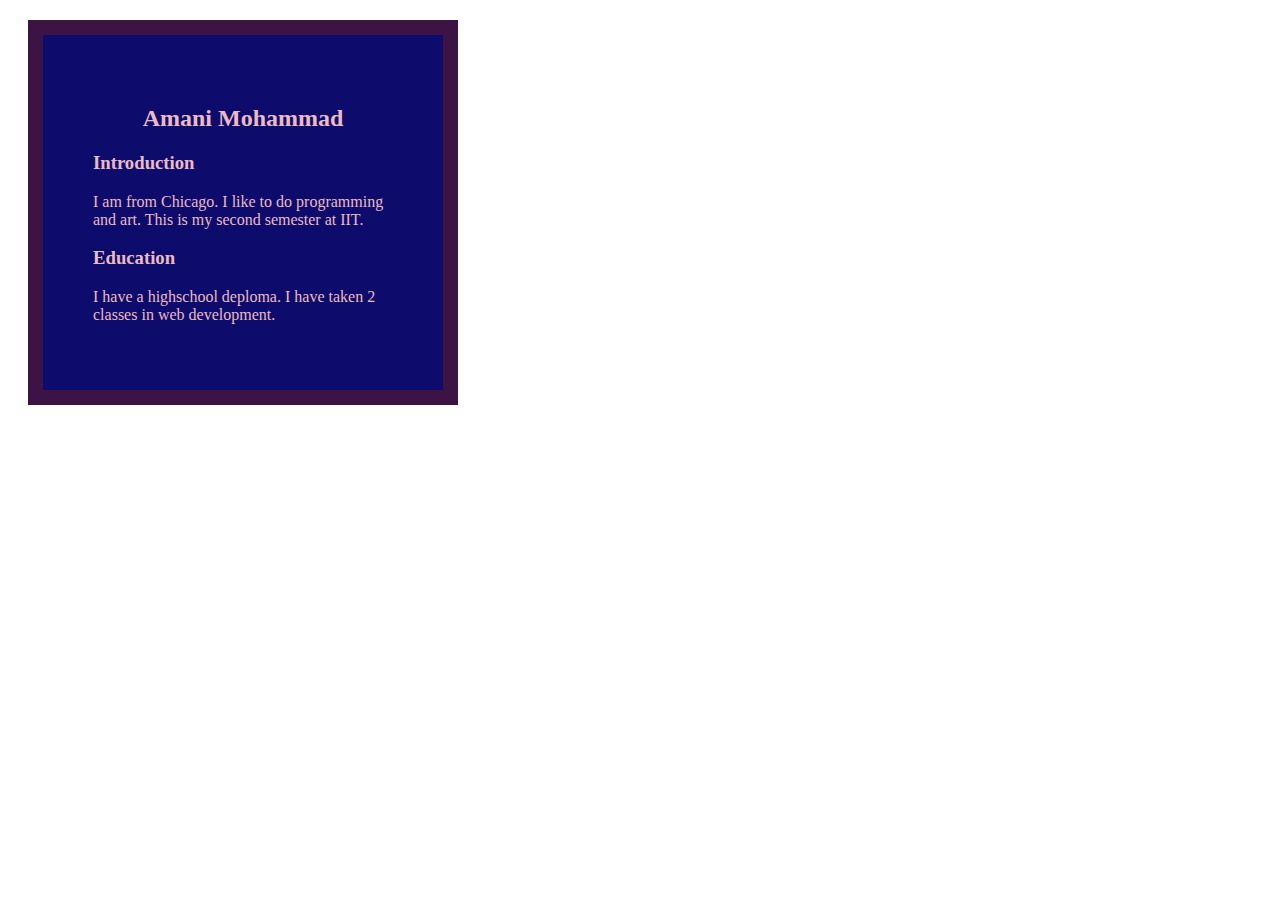
<file: Lab1/index.html>
<!DOCTYPE html>
<html lang="en">
<head>
    <meta charset="UTF-8">
    <meta name="viewport" content="width=device-width, initial-scale=1.0">
    <title>Box Lab 1</title>
    <link rel="stylesheet" href="style.css">
</head>
<body>
    <section class="box">
        <h2>Amani Mohammad</h2>
        <section class="content">
            <h3>Introduction</h3>
            <p>I am from Chicago. I like to do programming and art. This is my second semester at IIT.</p>
        </section>
        <section class="content">
            <h3>Education</h3>
            <p>I have a highschool deploma. I have taken 2 classes in web development.</p>
        </section>
    </section>
</body>
</html>
</file>
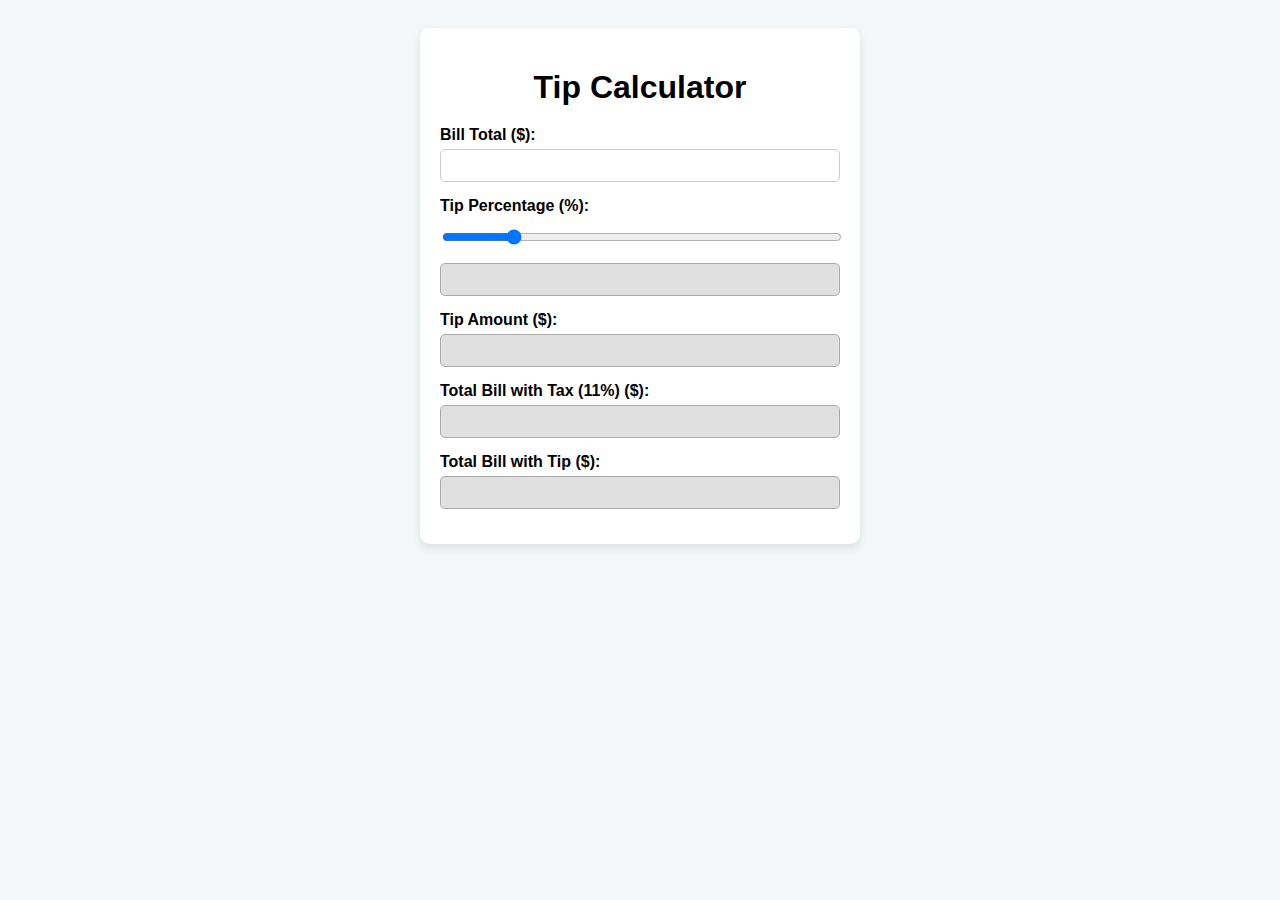
<file: Lab5/index.html>
<!DOCTYPE html>
<html lang="en">
<head>
  <meta charset="UTF-8">
  <title>Tip Calculator</title>
  <link rel="stylesheet" href="styles.css">
</head>
<body>
  <div class="container">
    <h1>Tip Calculator</h1>
    <form id="tipForm">
      <label for="billTotal">Bill Total ($):</label>
      <input type="text" id="billTotal" name="billTotal" required />

      <label for="tipRange">Tip Percentage (%):</label>
      <input type="range" id="tipRange" name="tipRange" min="0" max="100" value="15" />
      <input type="text" id="tipPercentage" disabled />

      <label for="tipAmount">Tip Amount ($):</label>
      <input type="text" id="tipAmount" disabled />

      <label for="billWithTax">Total Bill with Tax (11%) ($):</label>
      <input type="text" id="billWithTax" disabled />

      <label for="totalWithTip">Total Bill with Tip ($):</label>
      <input type="text" id="totalWithTip" disabled />

      <p id="error" class="error-msg"></p>
    </form>
  </div>
  <script src="script.js"></script>
</body>
</html>
</file>
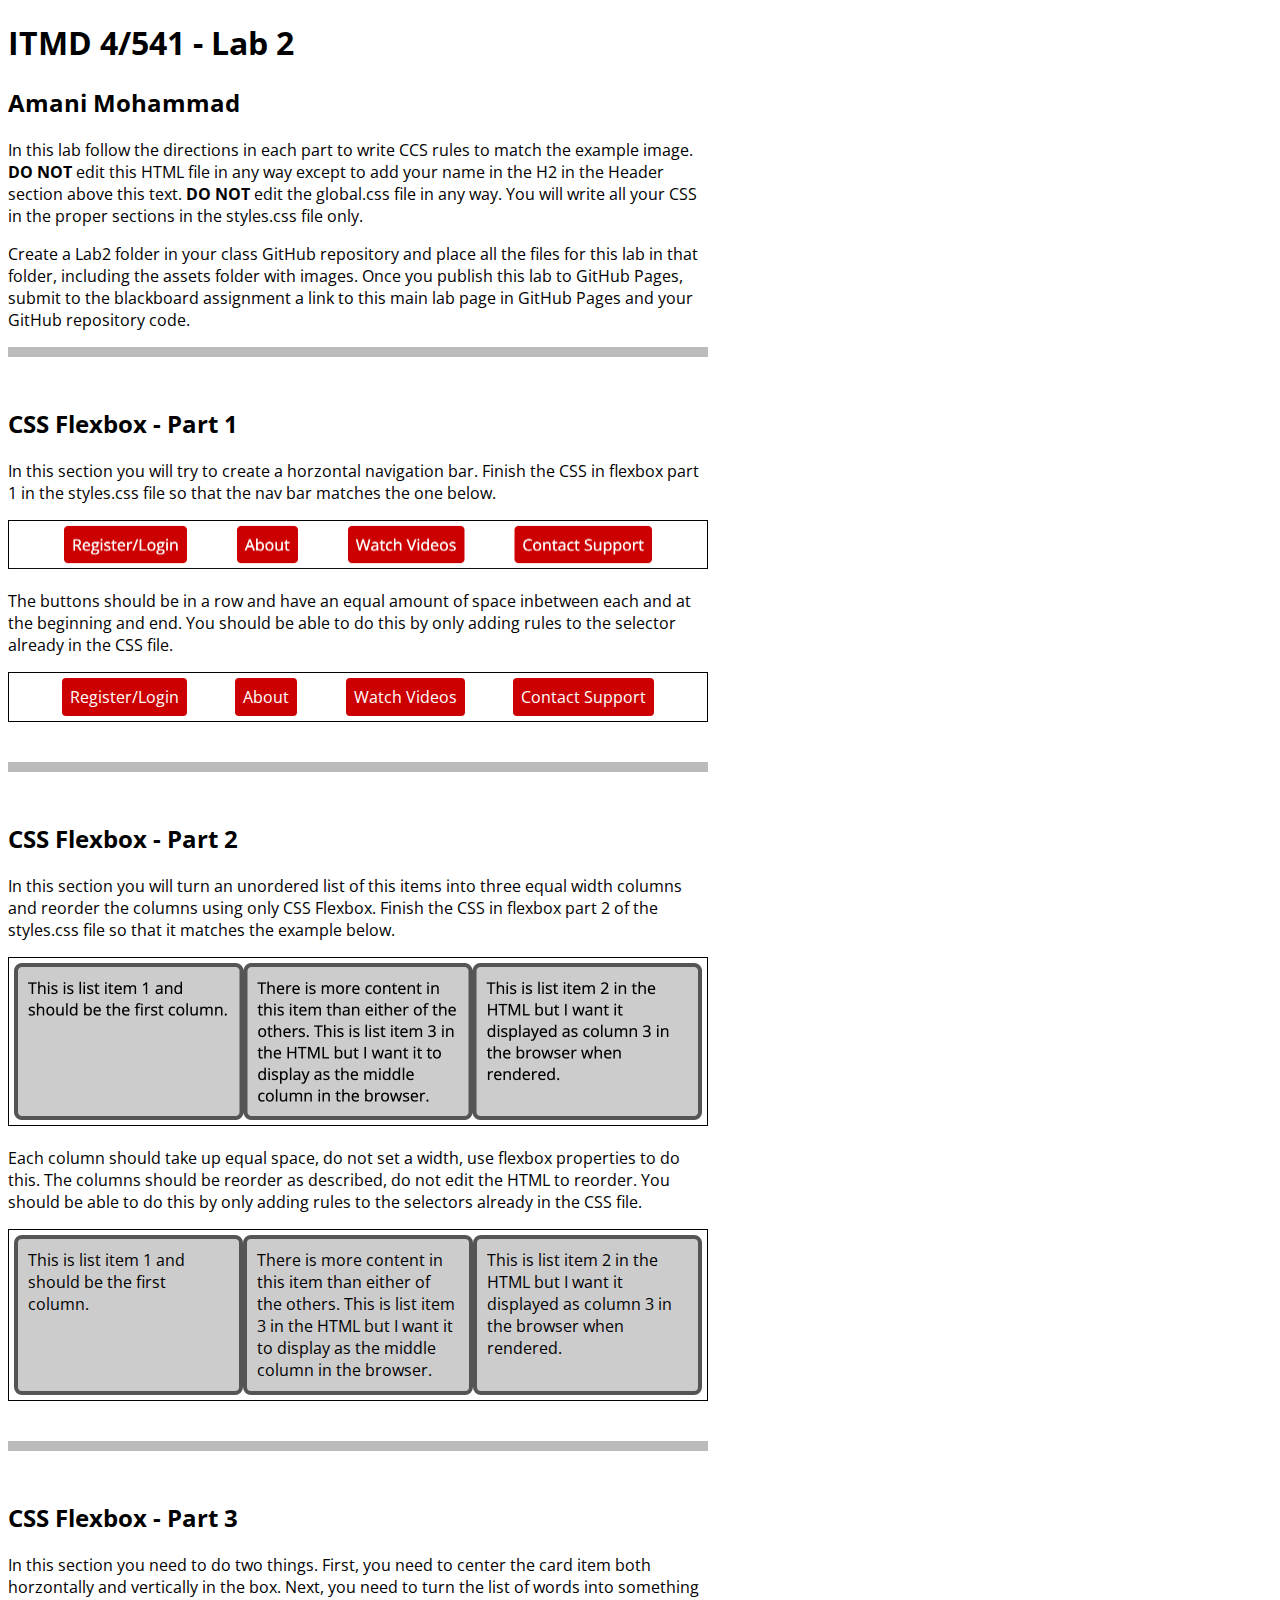
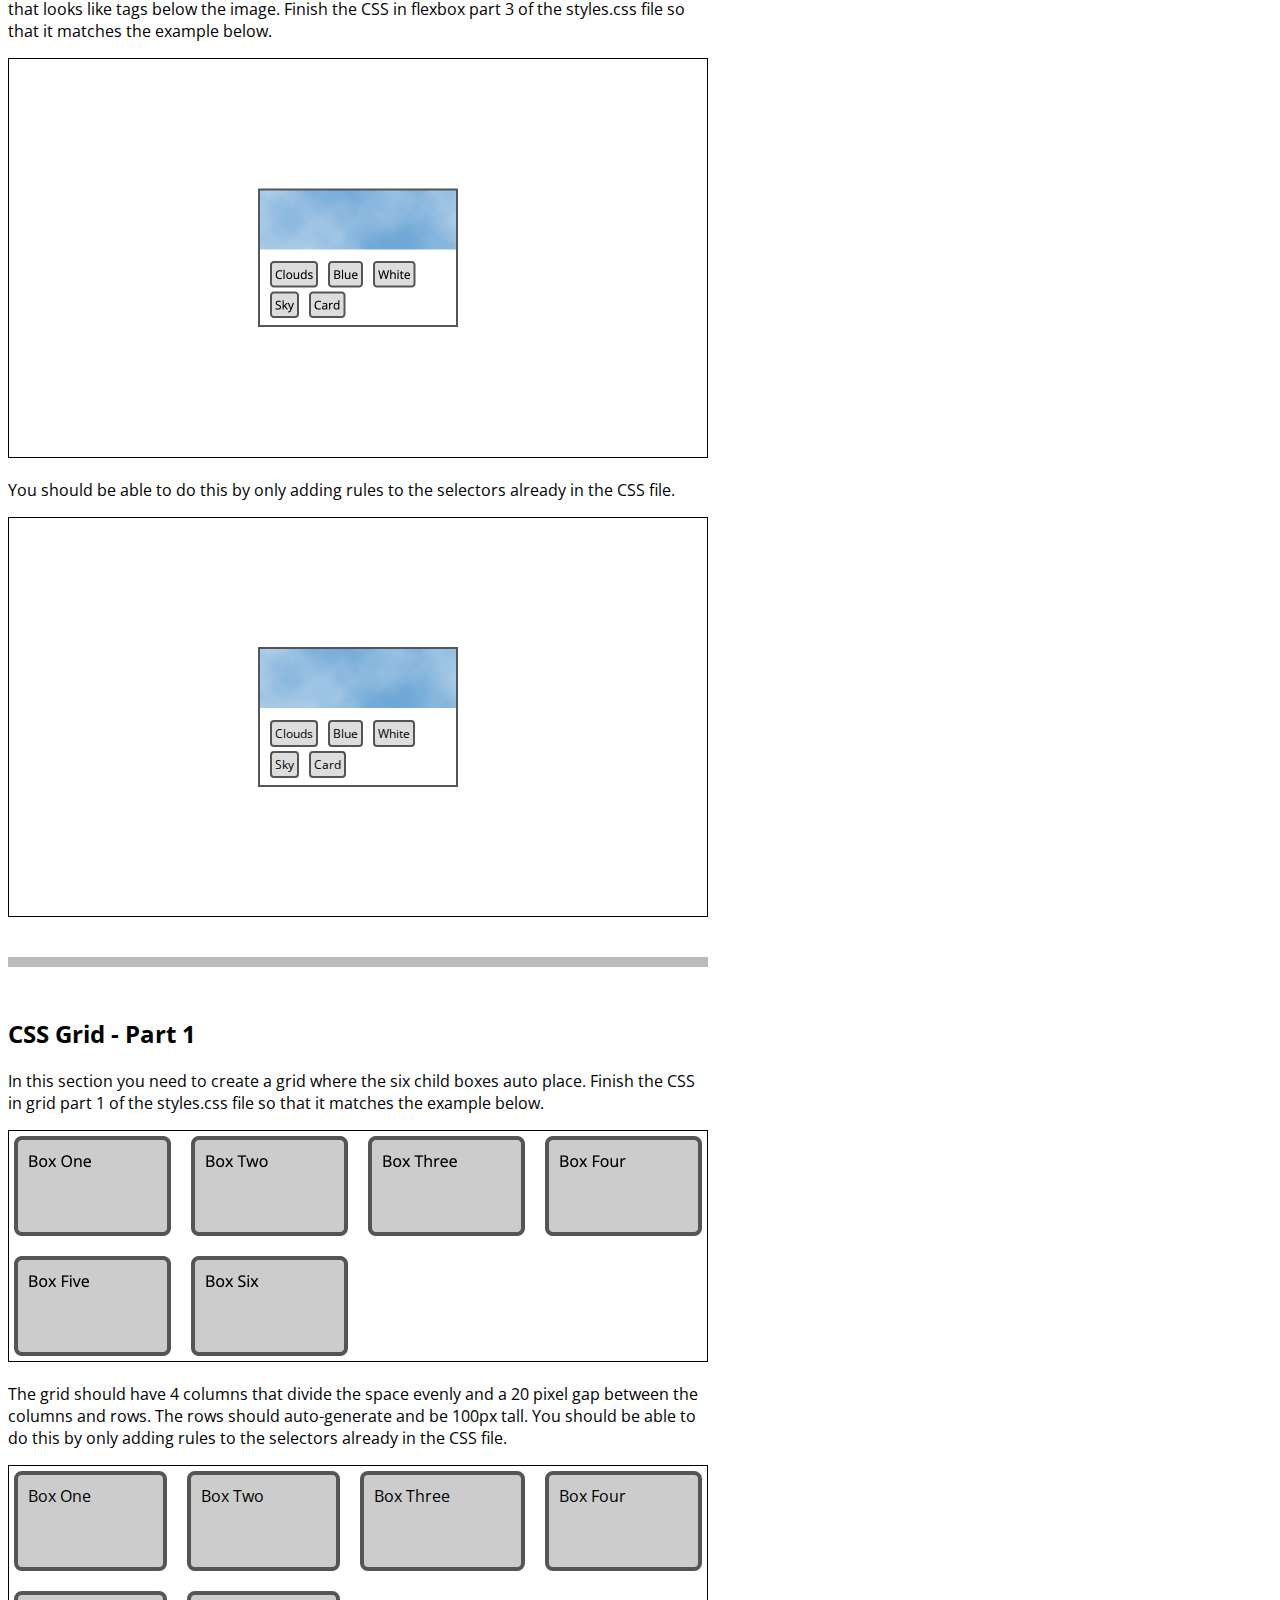
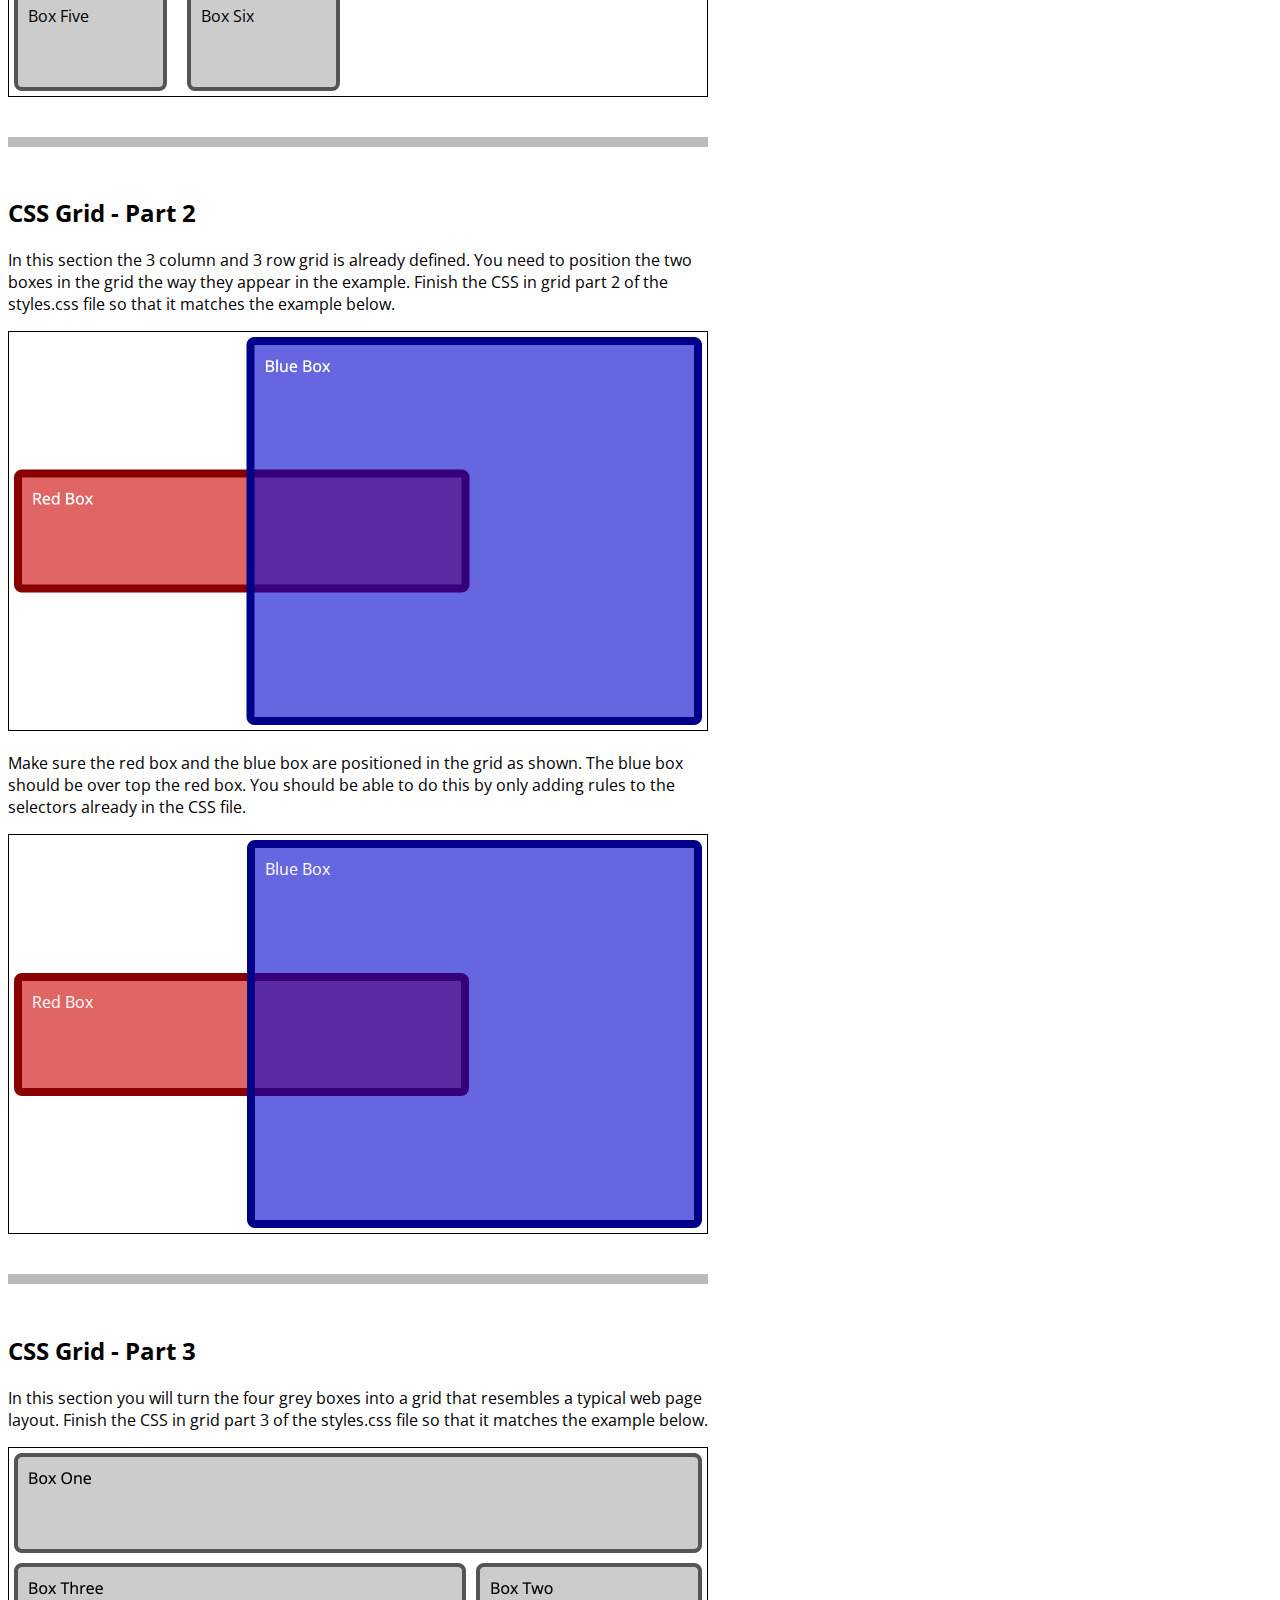
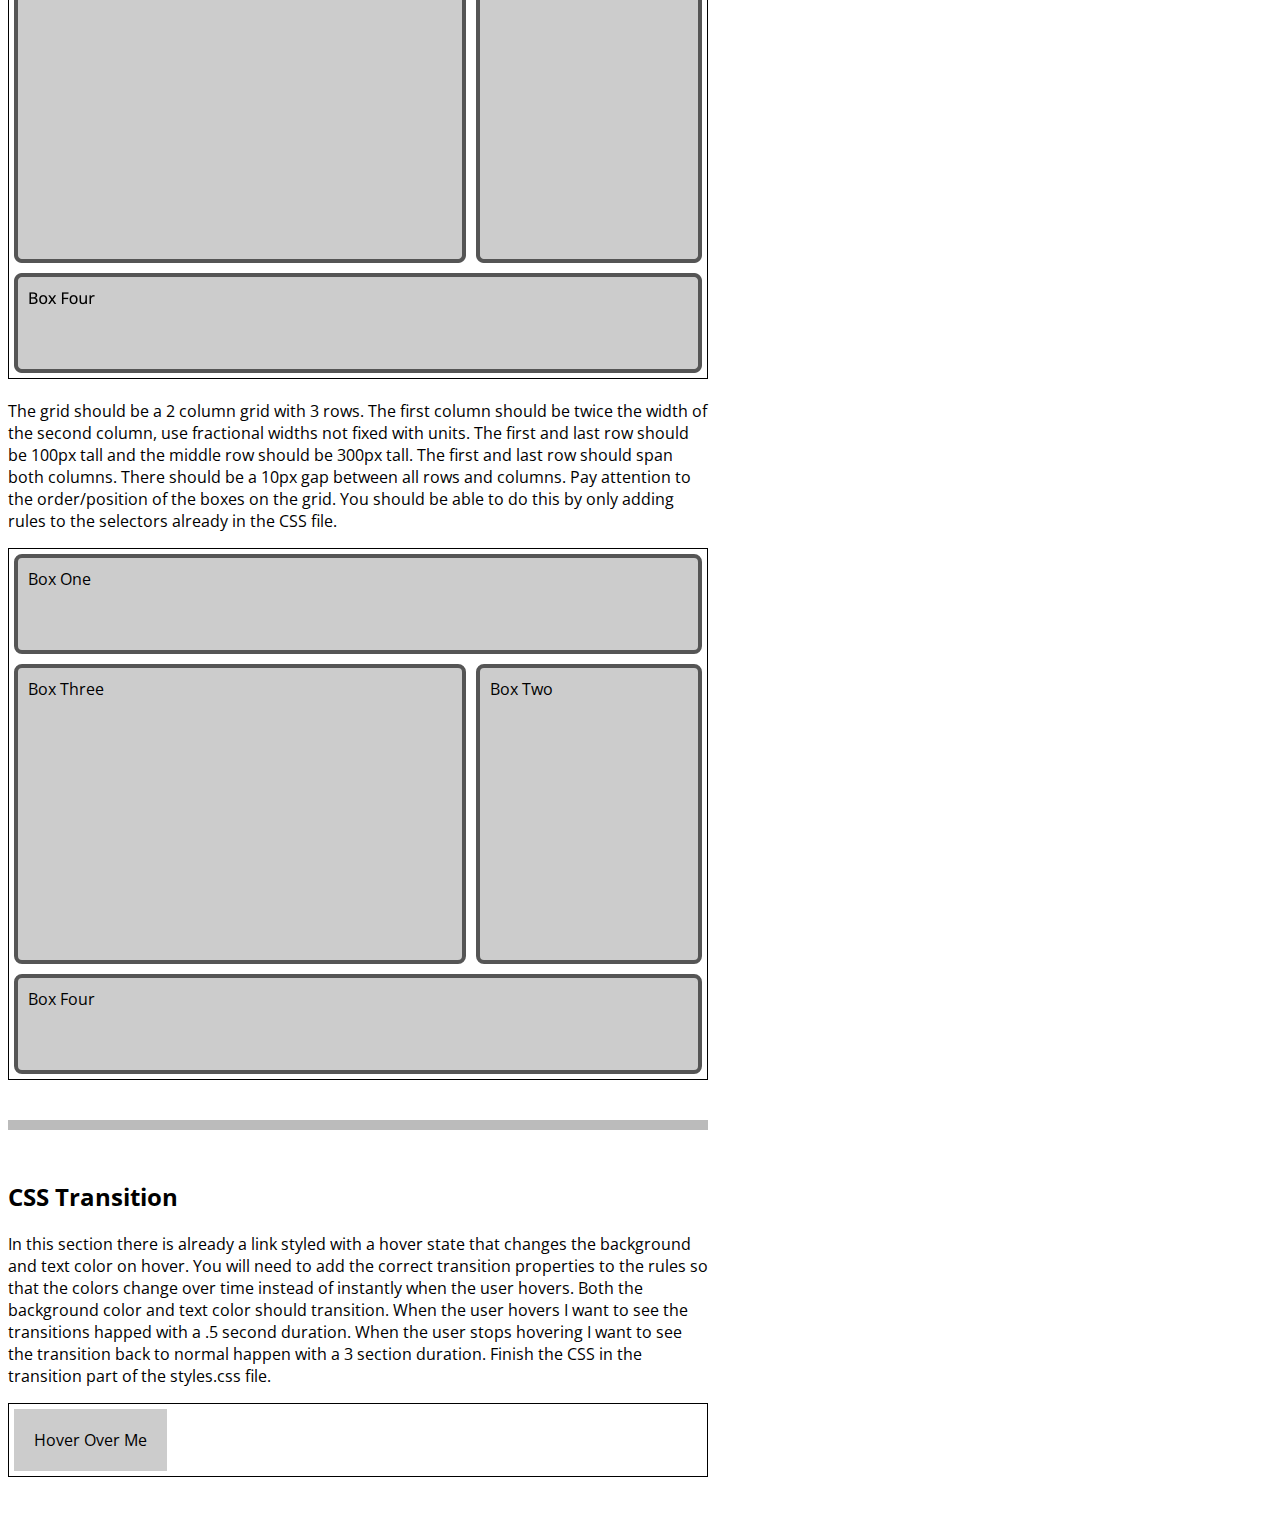
<file: Lab2/Lab2/index.html>
<!DOCTYPE html>
<html lang="en">
<head>
  <meta charset="UTF-8">
  <meta http-equiv="X-UA-Compatible" content="IE=edge">
  <meta name="viewport" content="width=device-width, initial-scale=1.0">
  <title>ITMD 4/541 - Lab 2</title>
  <link rel="preconnect" href="https://fonts.googleapis.com">
  <link rel="preconnect" href="https://fonts.gstatic.com" crossorigin>
  <link href="https://fonts.googleapis.com/css2?family=Open+Sans:ital,wght@0,400;0,700;1,400&display=swap" rel="stylesheet">
  <link href="assets/global.css" rel="stylesheet">
  <link href="styles.css" rel="stylesheet">
</head>
<body>
  <header class="w700">
    <h1>ITMD 4/541 - Lab 2</h1>
    <h2>Amani Mohammad</h2>
    <p>In this lab follow the directions in each part to write CCS rules to match the example image. <strong>DO NOT</strong> edit this HTML file in any way except to add your name in the H2 in the Header section above this text. <strong>DO NOT</strong> edit the global.css file in any way. You will write all your CSS in the proper sections in the styles.css file only.</p>
    <p>Create a Lab2 folder in your class GitHub repository and place all the files for this lab in that folder, including the assets folder with images. Once you publish this lab to GitHub Pages, submit to the blackboard assignment a link to this main lab page in GitHub Pages and your GitHub repository code.</p>
  </header>
  <section id="flex-section1" class="w700">
    <h2>CSS Flexbox - Part 1</h2>
    <p>In this section you will try to create a horzontal navigation bar. Finish the CSS in flexbox part 1 in the styles.css file so that the nav bar matches the one below.</p>
    <img src="assets/flex-p1.png" alt="flexbox part 1 example" width="700">
    <p>The buttons should be in a row and have an equal amount of space inbetween each and at the beginning and end. You should be able to do this by only adding rules to the selector already in the CSS file.</p>
    <div class="box">
      <nav>
        <ul>
          <li><a class="btn" href="#/register">Register/Login</a></li>
          <li><a class="btn" href="#/about">About</a></li>
          <li><a class="btn" href="#/videos">Watch Videos</a></li>
          <li><a class="btn" href="#/support">Contact Support</a></li>
        </ul>
      </nav>
    </div>
  </section>
  <section id="flex-section2" class="w700">
    <h2>CSS Flexbox - Part 2</h2>
    <p>In this section you will turn an unordered list of this items into three equal width columns and reorder the columns using only CSS Flexbox. Finish the CSS in flexbox part 2 of the styles.css file so that it matches the example below.</p>
    <img src="assets/flex-p2.png" alt="flexbox part 2 example" width="700">
    <p>Each column should take up equal space, do not set a width, use flexbox properties to do this. The columns should be reorder as described, do not edit the HTML to reorder. You should be able to do this by only adding rules to the selectors already in the CSS file.</p>
    <div class="box">
      <nav>
        <ul>
          <li class="greybox item1">This is list item 1 and should be the first column.</li>
          <li class="greybox item2">This is list item 2 in the HTML but I want it displayed as column 3 in the browser when rendered.</li>
          <li class="greybox item3">There is more content in this item than either of the others. This is list item 3 in the HTML but I want it to display as the middle column in the browser.</li>
        </ul>
      </nav>
    </div>
  </section>
  <section id="flex-section3" class="w700">
    <h2>CSS Flexbox - Part 3</h2>
    <p>In this section you need to do two things. First, you need to center the card item both horzontally and vertically in the box. Next, you need to turn the list of words into something that looks like tags below the image. Finish the CSS in flexbox part 3 of the styles.css file so that it matches the example below.</p>
    <img src="assets/flex-p3.png" alt="flexbox part 3 example" width="700">
    <p>You should be able to do this by only adding rules to the selectors already in the CSS file.</p>
    <div class="box h400">
      <div class="card">
        <img src="assets/clouds.jpg" alt="clouds" width="200">
        <div class="tags">
          <ul>
            <li>Clouds</li>
            <li>Blue</li>
            <li>White</li>
            <li>Sky</li>
            <li>Card</li>
          </ul>
        </div>
      </div>
    </div>
  </section>
  <section id="grid-section1" class="w700">
    <h2>CSS Grid - Part 1</h2>
    <p>In this section you need to create a grid where the six child boxes auto place. Finish the CSS in grid part 1 of the styles.css file so that it matches the example below.</p>
    <img src="assets/grid-p1.png" alt="grid part 1 example" width="700">
    <p>The grid should have 4 columns that divide the space evenly and a 20 pixel gap between the columns and rows. The rows should auto-generate and be 100px tall. You should be able to do this by only adding rules to the selectors already in the CSS file.</p>
    <div class="box">
      <div class="grid">
        <div class="greybox">Box One</div>
        <div class="greybox">Box Two</div>
        <div class="greybox">Box Three</div>
        <div class="greybox">Box Four</div>
        <div class="greybox">Box Five</div>
        <div class="greybox">Box Six</div>
      </div>
    </div>
    </div>
  </section>
  <section id="grid-section2" class="w700">
    <h2>CSS Grid - Part 2</h2>
    <p>In this section the 3 column and 3 row grid is already defined. You need to position the two boxes in the grid the way they appear in the example. Finish the CSS in grid part 2 of the styles.css file so that it matches the example below.</p>
    <img src="assets/grid-p2.png" alt="grid part 2 example" width="700">
    <p>Make sure the red box and the blue box are positioned in the grid as shown. The blue box should be over top the red box. You should be able to do this by only adding rules to the selectors already in the CSS file.</p>
    <div class="box h400">
      <div class="grid">
        <div class="gridboxblue">Blue Box</div>
        <div class="gridboxred">Red Box</div>
      </div>
    </div>
    </div>
  </section>
  <section id="grid-section3" class="w700">
    <h2>CSS Grid - Part 3</h2>
    <p>In this section you will turn the four grey boxes into a grid that resembles a typical web page layout. Finish the CSS in grid part 3 of the styles.css file so that it matches the example below.</p>
    <img src="assets/grid-p3.png" alt="grid part 3 example" width="700">
    <p>The grid should be a 2 column grid with 3 rows. The first column should be twice the width of the second column, use fractional widths not fixed with units. The first and last row should be 100px tall and the middle row should be 300px tall. The first and last row should span both columns. There should be a 10px gap between all rows and columns. Pay attention to the order/position of the boxes on the grid. You should be able to do this by only adding rules to the selectors already in the CSS file.</p>
    <div class="box">
      <div class="grid">
        <div class="greybox box1">Box One</div>
        <div class="greybox box2">Box Two</div>
        <div class="greybox box3">Box Three</div>
        <div class="greybox box4">Box Four</div>
      </div>
    </div>
    </div>
  </section>
  <section id="transition-section" class="w700">
    <h2>CSS Transition</h2>
    <p>In this section there is already a link styled with a hover state that changes the background and text color on hover. You will need to add the correct transition properties to the rules so that the colors change over time instead of instantly when the user hovers. Both the background color and text color should transition. When the user hovers I want to see the transitions happed with a .5 second duration. When the user stops hovering I want to see the transition back to normal happen with a 3 section duration. Finish the CSS in the transition part of the styles.css file.</p>
    <div class="box">
      <a href="#">Hover Over Me</a>
    </div>
    </div>
  </section>
</body>
</html>
</file>
<file: Lab1/style.css>
.box {
    background-color: rgb(13, 11, 107);
    width: 300px;
    border: 15px solid rgb(61, 19, 70);
    padding: 50px;
    margin: 20px;
    color: rgb(235, 186, 194);
    
  }

.box h2{
    text-align: center;
}
</file>
<file: Lab5/styles.css>
body {
    font-family: Arial, sans-serif;
    background-color: #f4f7f8;
    padding: 20px;
  }
  
  .container {
    max-width: 400px;
    margin: auto;
    padding: 20px;
    background: #ffffff;
    border-radius: 10px;
    box-shadow: 0 4px 8px rgba(0,0,0,0.1);
  }
  
  h1 {
    text-align: center;
    margin-bottom: 20px;
  }
  
  label {
    display: block;
    margin-top: 15px;
    font-weight: bold;
  }
  
  input[type="text"],
  input[type="range"] {
    width: 100%;
    padding: 8px;
    margin-top: 5px;
    box-sizing: border-box;
    border-radius: 5px;
    border: 1px solid #ccc;
  }
  
  input[disabled] {
    background-color: #e0e0e0;
    color: #555;
    font-weight: bold;
    border: 1px solid #aaa;
  }
  
  .error-msg {
    color: red;
    font-size: 0.9em;
    margin-top: 15px;
  }
</file>
<file: Lab2/Lab2/assets/global.css>
/* Global CSS - Do Not Edit */

* {
  box-sizing: border-box;
  font-family: 'Open Sans', sans-serif;
}

section {
  padding: 30px 0 40px;
  border-top: 10px solid #bbb;
}

.btn {
  background-color: #cc0000;
  padding: 8px;
  color: #fff;
  display: inline-block;
  text-decoration: none;
  border-radius: 4px;
  font-size: 1rem;
}

.box {
  border: 1px solid #000;
  padding: 5px;
}

img {
  max-width: 100%;
}

.w700 {
  width: 700px;
}

.h500 {
  height: 500px;
}

.h400 {
  height: 400px;
}

.greybox {
  background-color: #ccc;
  color: #000;
  padding: 10px;
  border: 4px solid #555;
  border-radius: 8px;
}

.gridboxblue {
  background-color:rgba(0,0,204,.6);
  color: #fff;
  padding: 10px;
  border: 8px solid #000088;
  border-radius: 8px;
}

.gridboxred {
  background-color: rgba(204,0,0,.6);
  color: #fff;
  padding: 10px;
  border: 8px solid #880000;
  border-radius: 8px;
}

.card {
  width: 200px;
  border: 2px solid #555;
}

.tags {
  padding: 5px;
}

.tags li {
  background-color: #ddd;
  color: #000;
  padding: 3px;
  border: 2px solid #555;
  border-radius: 4px;
  font-size: .75rem;
  margin: 2px 5px;
}

#grid-section2 .grid {
	display: grid;
	grid-template-columns: 1fr 1fr 1fr;
	grid-template-rows: 1fr 1fr 1fr;
	grid-gap: 10px;
  height: 100%;
}
</file>
<file: Lab2/Lab2/styles.css>
/* Flexbox Part 1 */

#flex-section1 ul {
	display: flex;
	list-style-type: none;
	justify-content: space-evenly;
	padding:0;
	margin:0;
	align-items: stretch;
}

/* end Flexbox Part 1 */


/* Flexbox Part 2 */

#flex-section2 ul {
	display: flex;
	list-style-type: none;
	padding:0;
	margin:0;
}

#flex-section2 li {
	flex:1;
}

#flex-section2 .item1 {
	order: 1;
}

#flex-section2 .item2 {
	order:3;
}

#flex-section2 .item3 {
	order: 2;
}

/* end Flexbox Part 2 */


/* Flexbox Part 3 */

#flex-section3 .box {
	display: flex;
	justify-content: center;
	align-items: center;
}

#flex-section3 .tags ul {
	display: flex;
	list-style-type: none;
	padding: 0;
	margin: 0;
	flex-flow: wrap;
}

/* end Flexbox Part 3 */


/* Grid Part 1 */

#grid-section1 .grid {
	display: grid;
	gap: 20px;
	grid-auto-rows: 100px;
	grid-template-columns: auto auto auto auto;
}

/* end Grid Part 1 */


/* Grid Part 2 */

#grid-section2 .gridboxblue {
	grid-row:1/4;
	grid-column:2/4;
	z-index: 1;
}

#grid-section2 .gridboxred {
	grid-row: 2/3;
	grid-column:1/3;
	z-index: -1;
}

/* end Grid Part 2 */


/* Grid Part 3 */

#grid-section3 .grid {
	
	display: grid;
	columns: 2;
	gap: 10px;

	grid-template-columns: 2fr 1fr;
	grid-template-rows: 100px 300px 100px;
	
}

#grid-section3 .box1 {
	grid-row:1/2;
	grid-column:1/3;
}

#grid-section3 .box2 {
	grid-row:2/3;
	grid-column:2/3;

}

#grid-section3 .box3 {
	grid-row:2/3;
	grid-column:1/2;

}

#grid-section3 .box4 {
	grid-row:3/4;
	grid-column: 1/3;
}

/* end Grid Part 3 */


/* Transition Part */

#transition-section .box a {
	display: inline-block;
	background-color: #ccc;
	color: #000;
	padding: 20px;
	text-decoration: none;
	transition: background-color 3s ease-out, color 3s ease-out;
	/*color changes text, bg color changes entire background color of button*/


}

#transition-section .box a:hover {
	background-color: #cc0000;
	color: #fff;
	transition: background-color 0.5s ease-in, color 0.5s ease-in;


}

/* end Transition Part */
</file>
